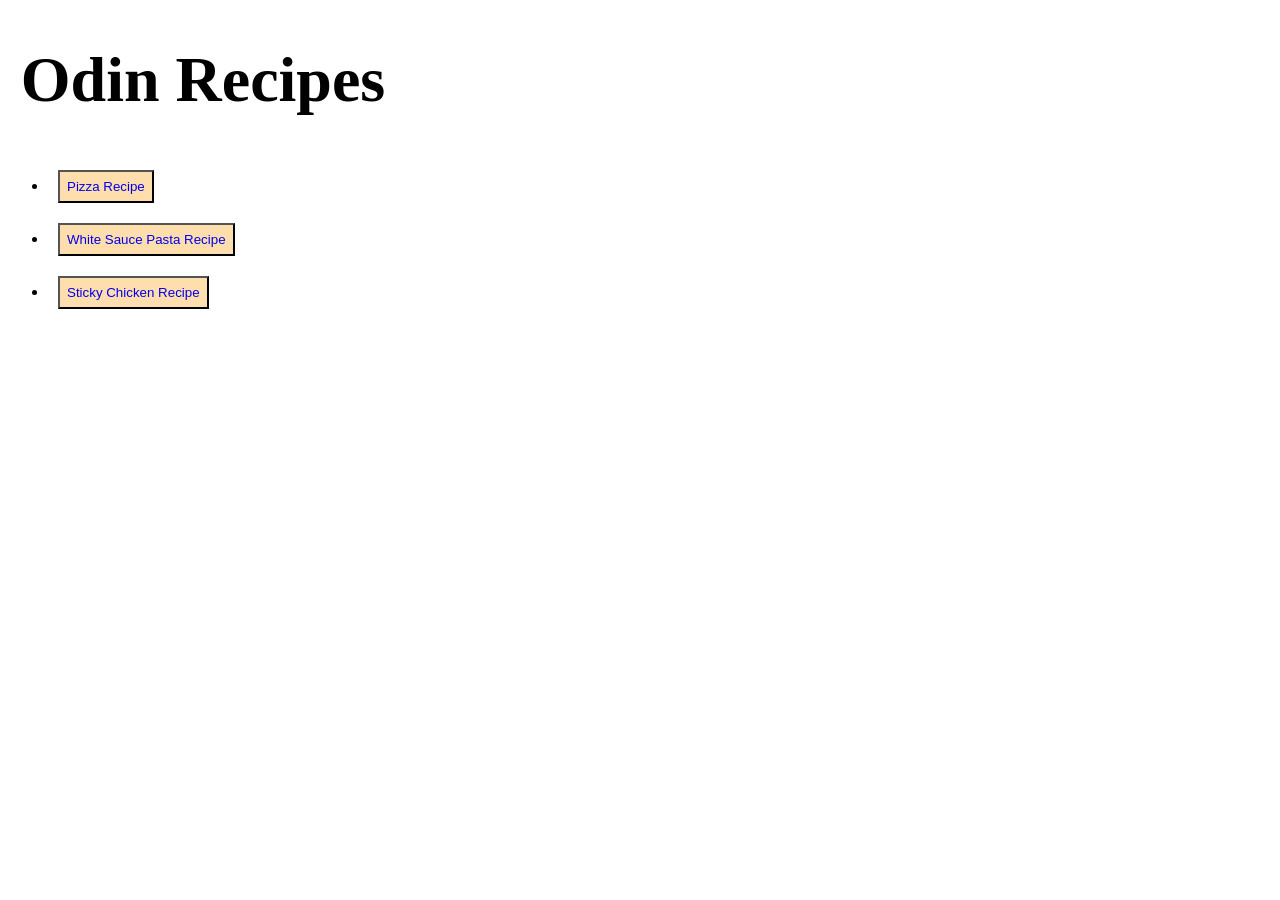
<file: index.html>
<!DOCTYPE html>
<html lang="en">
<head>
    <meta charset="UTF-8">
    <meta name="viewport" content="width=device-width, initial-scale=1.0">
    <title>Odin Recipes</title>
    <link rel="stylesheet" href="styles.css">
</head>
<body>
    <h1>Odin Recipes</h1>

    <!-- links to recipe websites -->
    <ul>
        <li><button><a href="recipes/pizza.html" target="_blank" rel="noreferrer">Pizza Recipe</a></button></li>
        <li><button><a href="recipes/white_sauce_pasta.html" target="_blank" rel="noreferrer">White Sauce Pasta Recipe</a></button></li>
        <li><button><a href="recipes/sticky_chicken.html" target="_blank" rel="noreferrer">Sticky Chicken Recipe</a></button></li>
    </ul>
    

</body>
</html>
</file>
<file: styles.css>
* {
    box-sizing: border-box;
    /* border: 1px solid red; */
}

img {
    display: block;
    border: 10px solid navajowhite;
    margin: 40px auto 0px;
}

button {
    background-color: navajowhite;
    padding: 7px;
    margin: 10px;
}

a {
    text-decoration: none;
    /* margin-left: auto; */
}

.header {
    display: flex;
    justify-content: space-between;
    align-items: center;
    background-color: navajowhite;
    gap: 1em;
}

h1 {
    font-size: 4em;
    padding-left: 0.2em;
}

.home {
    font-size: 2em;
    padding-right: 0.5em;
    color: olive;
}

.attribution {
    text-align: center;
}

h3 {
    background-color: navajowhite;
}

.ingredients-and-steps {
    display: flex;
    justify-content: space-between;
    gap: 2em;
}
</file>
